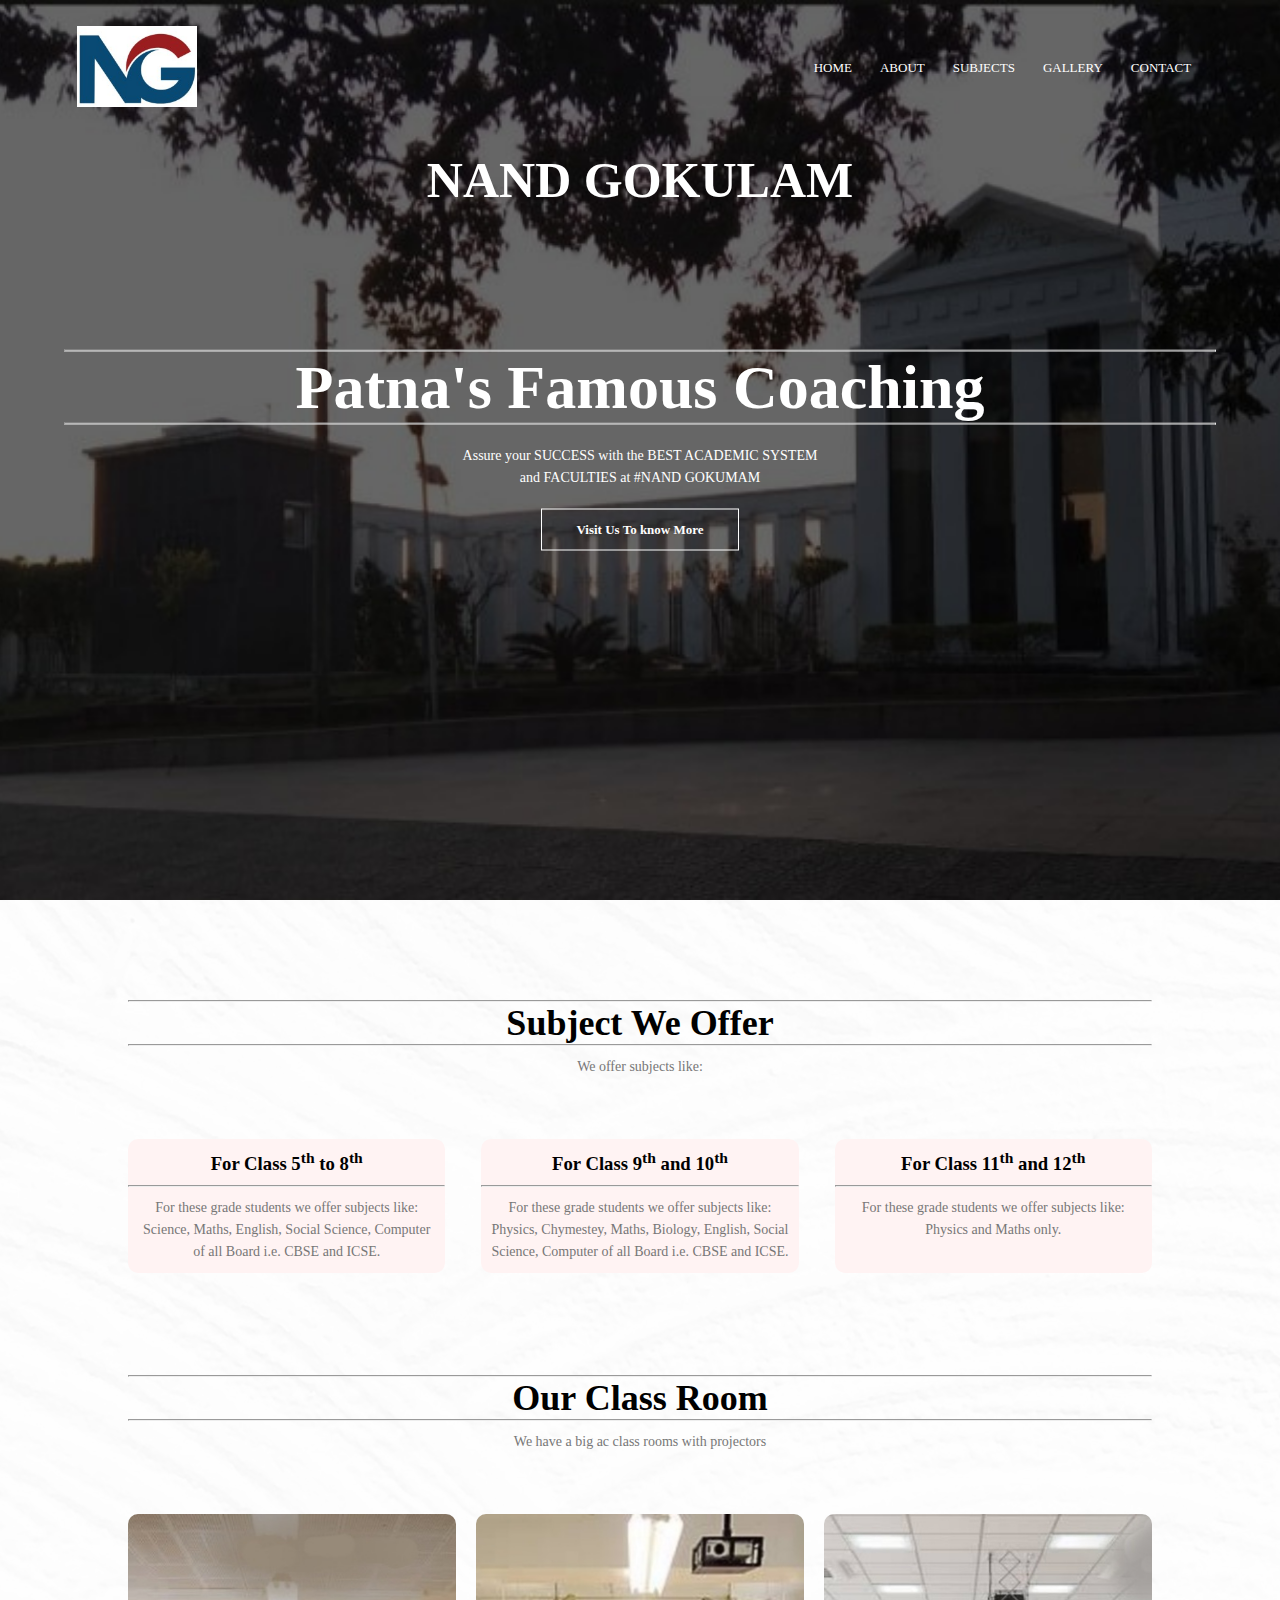
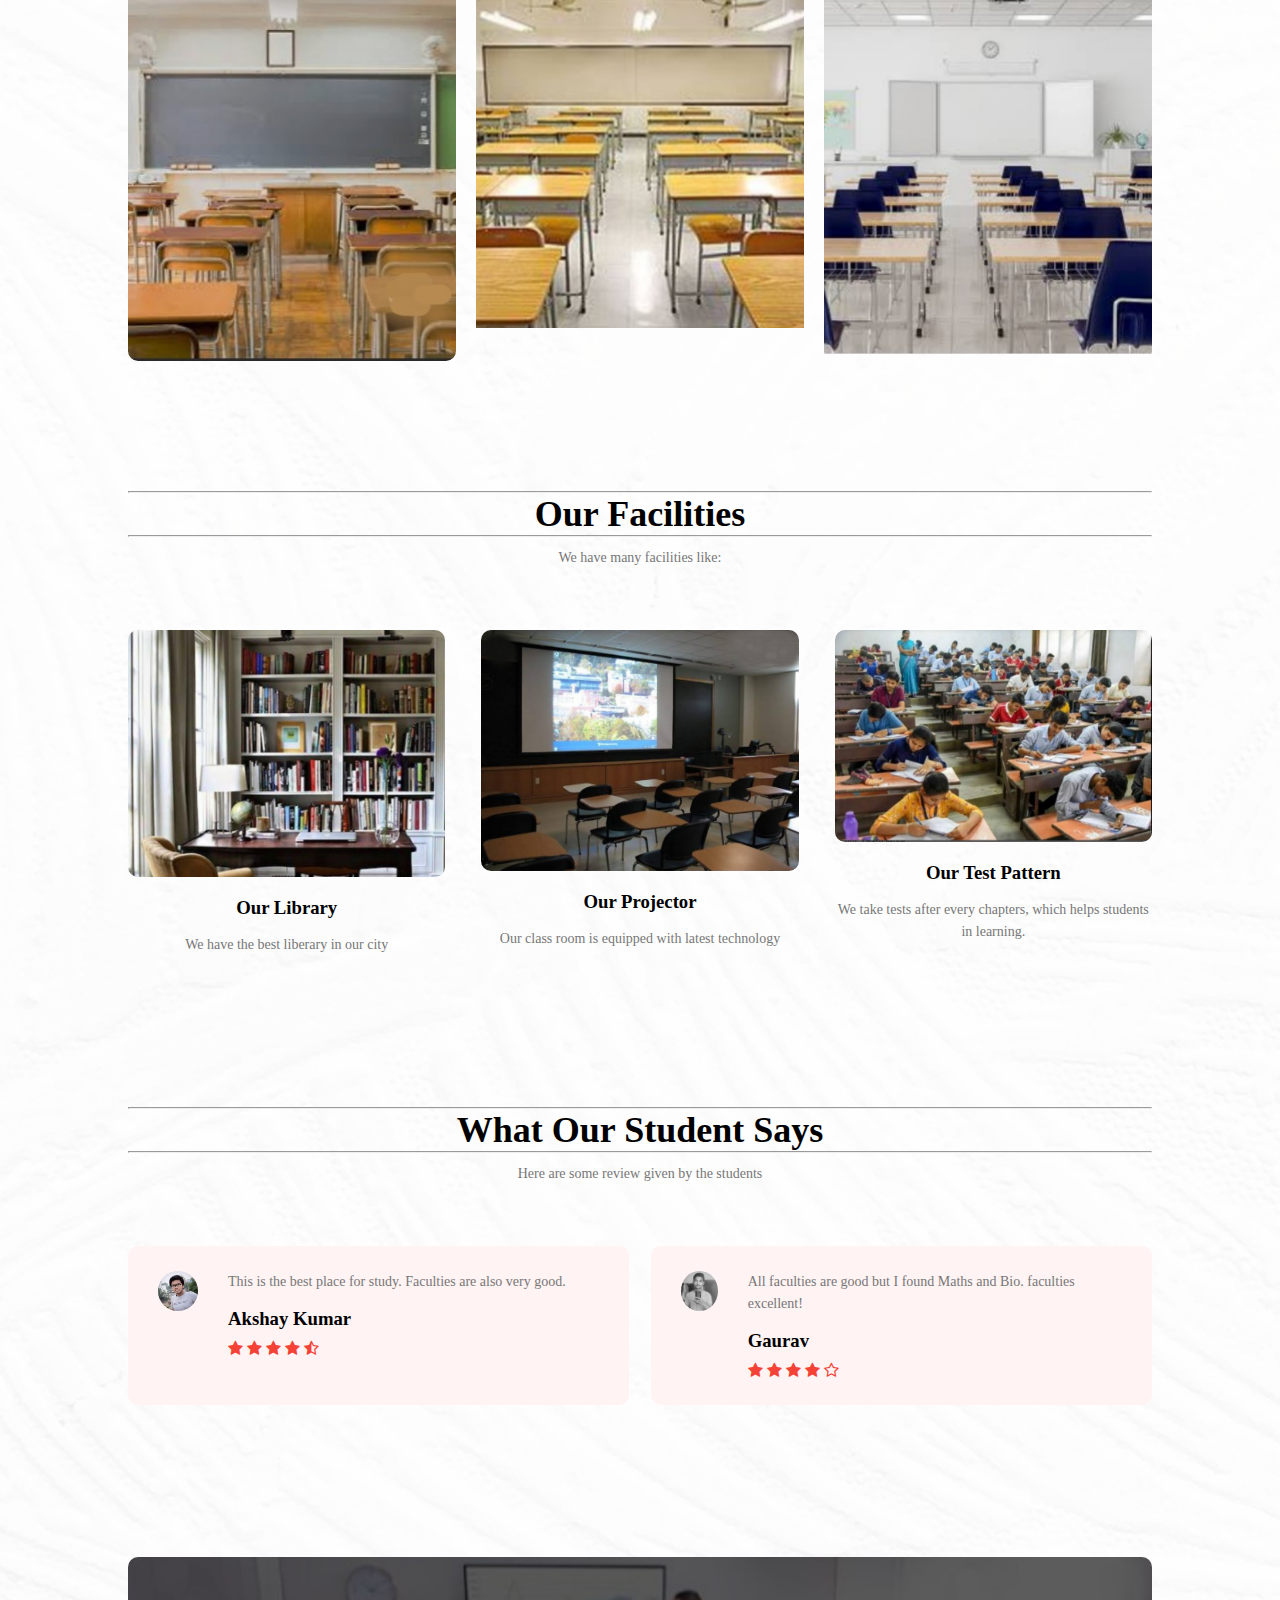
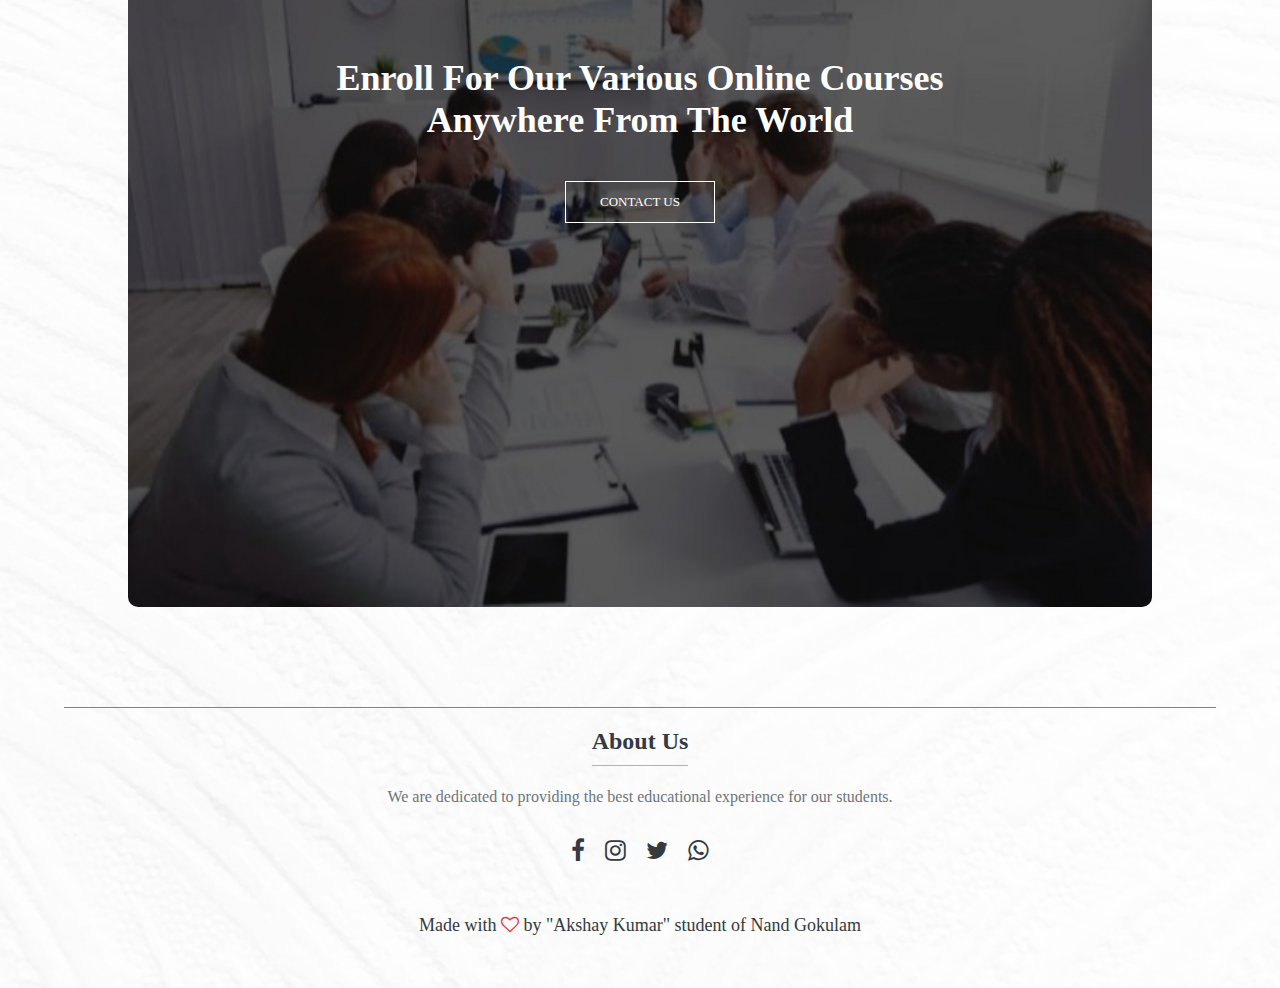
<file: index.html>
<!DOCTYPE html>
<html lang="en">
  <head>
    <meta name="viewport" content="width=device-width, initial-scale=1.0" />
    <title>Nand Gokulam Punpun</title>
    <link
      rel="stylesheet"
      href="https://stackpath.bootstrapcdn.com/font-awesome/4.7.0/css/font-awesome.min.css"
    />
    <link rel="stylesheet" type="text/css" href="style.css" />
  </head>

  <body>
    <section class="header">
      <nav>
        <a href="index.html"> <img src="resources/img/Nandgokulaam.jpg" /> </a>
        <div class="nav-links" id="navLinks">
          <i class="fa fa-times" onclick="hideMenu()"></i>
          <ul>
            <li><a href="index.html">HOME</a></li>
            <li><a href="about us.html">ABOUT</a></li>
            <li><a href="">SUBJECTS</a></li>
            <li><a href="gallery.html">GALLERY</a></li>
            <li><a href="contact.html">CONTACT</a></li>
          </ul>
        </div>
        <i class="fa fa-bars" onclick="showMenu()"></i>
      </nav>
      <h1 class="name">NAND GOKULAM</h1>
      <br />
      <div class="text-box">
        <header>
          <hr />
          <h1>Patna's Famous Coaching</h1>
          <hr />
        </header>
        <p>
          <b
            >Assure your SUCCESS with the BEST ACADEMIC SYSTEM <br />and
            FACULTIES at #NAND GOKUMAM
          </b>
        </p>
        <b> <a href="" class="hero-btn">Visit Us To know More</a> </b>
      </div>
    </section>

    <!----subjects---->
    <section class="subject">
      <header>
        <hr />
        <h1>Subject We Offer</h1>
        <hr />
      </header>
      <header>
        <p>We offer subjects like:</p>
      </header>

      <div class="row">
        <div class="subject-col">
          <h3>For Class 5<sup>th</sup> to 8<sup>th</sup></h3>
          <hr />
          <p>
            For these grade students we offer subjects like: Science, Maths,
            English, Social Science, Computer of all Board i.e. CBSE and ICSE.
          </p>
        </div>
        <div class="subject-col">
          <h3>For Class 9<sup>th</sup> and 10<sup>th</sup></h3>
          <hr />
          <p>
            For these grade students we offer subjects like: Physics, Chymestey,
            Maths, Biology, English, Social Science, Computer of all Board i.e.
            CBSE and ICSE.
          </p>
        </div>
        <div class="subject-col">
          <h3>For Class 11<sup>th</sup> and 12<sup>th</sup></h3>
          <hr />
          <p>
            For these grade students we offer subjects like: Physics and Maths
            only.
          </p>
        </div>
      </div>
    </section>
    <!----CLASS ROOM---->
    <section class="room">
      <header>
        <hr />
        <h1>Our Class Room</h1>
        <hr />
      </header>
      <header>
        <p>We have a big ac class rooms with projectors</p>
      </header>
      <div class="row">
        <div class="room-col">
          <img src="resources/img/class1.jpg" />
          <div class="layer">
            <h3>
              <hr />
              NAND GOKULAM CLASSES
              <hr />
            </h3>
          </div>
        </div>
        <div class="room-col">
          <img src="resources/img/class2.jpg" />
          <div class="layer">
            <h3>
              <hr />
              NAND GOKULAM CLASSES
              <hr />
            </h3>
          </div>
        </div>
        <div class="room-col">
          <img src="resources/img/class3.jpg" />
          <div class="layer">
            <h3>
              <hr />
              NAND GOKULAM CLASSES
              <hr />
            </h3>
          </div>
        </div>
      </div>
    </section>

    <!----Facilits---->
    <section class="facilities">
      <header>
        <hr />
        <h1>Our Facilities</h1>
        <hr />
      </header>
      <header>
        <p>We have many facilities like:</p>
      </header>
      <div class="row">
        <div class="facilities-col">
          <img src="resources/img/1library.jpg" />
          <h3>Our Library</h3>
          <p>We have the best liberary in our city</p>
        </div>
        <div class="facilities-col">
          <img src="resources/img/projector.jpg" />
          <h3>Our Projector</h3>
          <p>Our class room is equipped with latest technology</p>
        </div>
        <div class="facilities-col">
          <img src="resources/img/exam.jpg" />
          <h3>Our Test Pattern</h3>
          <p>
            We take tests after every chapters, which helps students in
            learning.
          </p>
        </div>
      </div>
    </section>
    <!----TESTIMONIAL----->
    <section class="testimonials">
      <header>
        <hr />
        <h1>What Our Student Says</h1>
        <hr />
      </header>
      <header>
        <p>Here are some review given by the students</p>
      </header>
      <div class="row">
        <div class="testimonials-col">
          <img src="resources/img/akshay.jpg" />
          <div>
            <p>
              This is the best place for study. Faculties are also very good.
            </p>
            <h3>Akshay Kumar</h3>
            <i class="fa fa-star"></i> <i class="fa fa-star"></i>
            <i class="fa fa-star"></i> <i class="fa fa-star"></i>
            <i class="fa fa-star-half-o"></i>
          </div>
        </div>
        <div class="testimonials-col">
          <img src="resources/img/gaurav.jpg" />
          <div>
            <p>
              All faculties are good but I found Maths and Bio. faculties
              excellent!
            </p>
            <h3>Gaurav</h3>
            <i class="fa fa-star"></i> <i class="fa fa-star"></i>
            <i class="fa fa-star"></i> <i class="fa fa-star"></i>
            <i class="fa fa-star-o"></i>
          </div>
        </div>
      </div>
    </section>
    <!----Call To Action---->
    <section class="cta">
      <h1>
        Enroll For Our Various Online Courses <br />Anywhere From The World
      </h1>
      <a href="" class="hero-btn"> CONTACT US</a>
    </section>

    <!----footer---->
    <section class="footer">
      <header>
        <h2>About Us</h2>
        <hr />
      </header>
      <p>
        We are dedicated to providing the best educational experience for our
        students.
      </p>
      <div class="icons">
        <ul>
          <li>
            <a href="https://www.facebook.com/profile.php?id=100018837005454">
              <i class="fa fa-4x fa-facebook"></i>
            </a>
          </li>
          <li>
            <a href="https://instagram.com/akshay_07_12?utm_medium=copy_link">
              <i class="fa fa-4x fa-instagram"></i>
            </a>
          </li>
          <li>
            <a href="#">
              <i class="fa fa-4x fa-twitter"></i>
            </a>
          </li>
          <li>
            <a href="https://wa.me/+917488337430">
              <i class="fa fa-4x fa-whatsapp"></i>
            </a>
          </li>
        </ul>
      </div>
      <hr />
      <p>
        <b
          >Made with <i class="fa fa-1.5x fa-heart-o"></i> by "Akshay Kumar"
          student of Nand Gokulam</b
        >
      </p>
      <hr />
    </section>

    <script>
      var navLinks = document.getElementById("navLinks");

      function showMenu() {
        navLinks.style.right = "0";
      }

      function hideMenu() {
        navLinks.style.right = "-200px";
      }
    </script>
  </body>
</html>
</file>
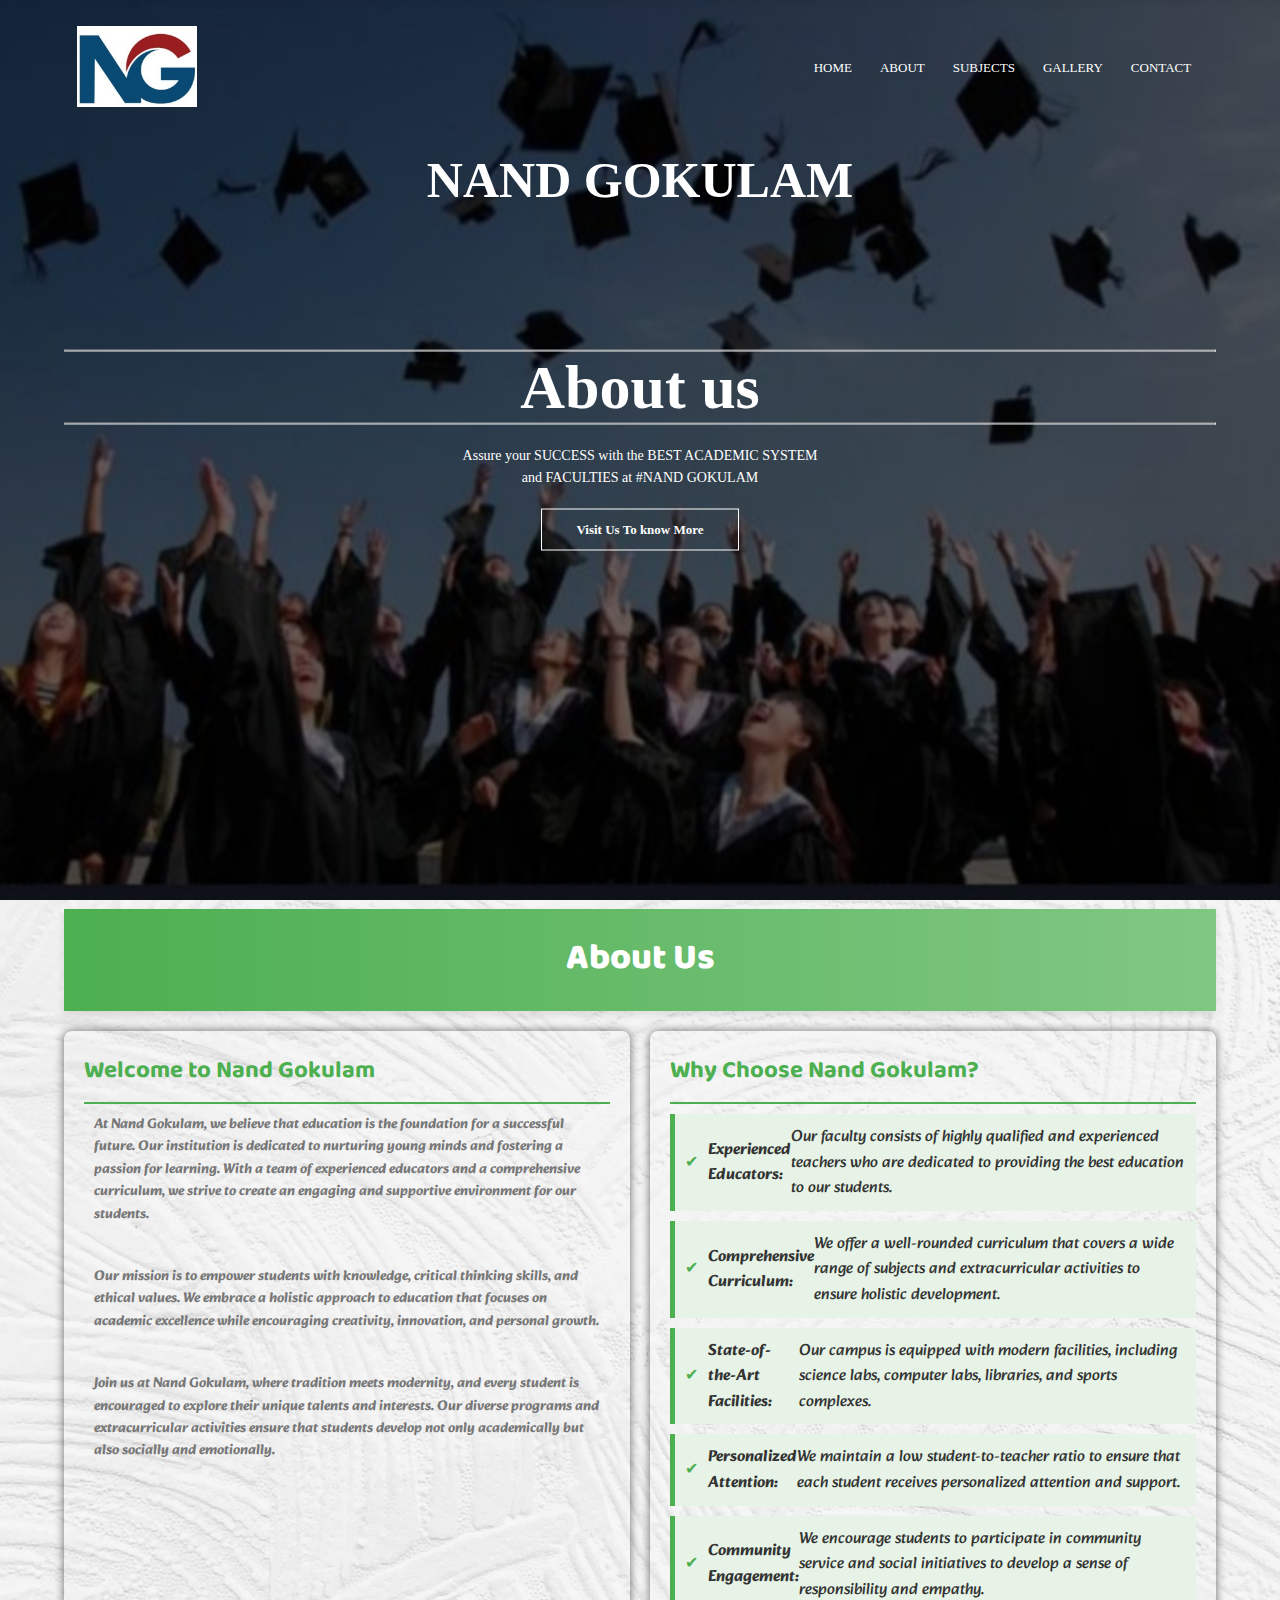
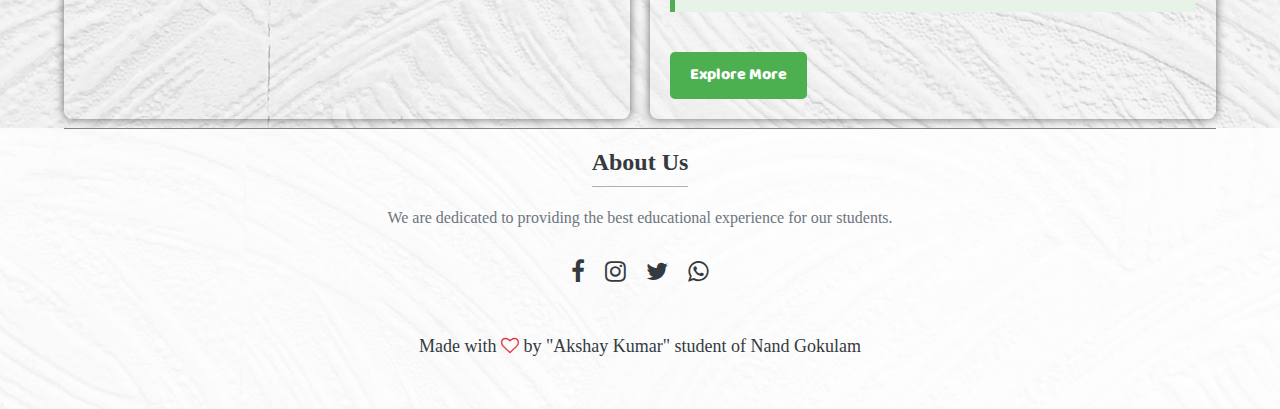
<file: about us.html>
<!DOCTYPE html>

<html>
  <head>
    <meta name="viewport" content="width=device-width, initial-scale=1.0" />

    <title>Nand Gokulam Punpun</title>

    <link rel="stylesheet" type="text/css" href="style.css" />
    <link rel="stylesheet" type="text/css" href="about.css" />
    <link
      rel="stylesheet"
      href="https://stackpath.bootstrapcdn.com/font-awesome/4.7.0/css/font-awesome.min.css"
    />
  </head>

  <body>
    <section class="sub-header">
      <nav>
        <a href="index.html">
          <img src="resources/img/Nandgokulaam.jpg" alt="Nand Gokulam Logo" />
        </a>
        <div class="nav-links" id="navLinks">
          <i class="fa fa-times" onclick="hideMenu()"></i>
          <ul>
            <li><a href="index.html">HOME</a></li>
            <li><a href="about us.html">ABOUT</a></li>
            <li><a href="">SUBJECTS</a></li>
            <li><a href="gallery.html">GALLERY</a></li>
            <li><a href="contact.html">CONTACT</a></li>
          </ul>
        </div>
        <i class="fa fa-bars" onclick="showMenu()"></i>
      </nav>
      <h1 class="name">NAND GOKULAM</h1>
      <div class="text-box">
        <header>
          <hr />
          <h1>About us</h1>
          <hr />
        </header>
        <p>
          <b
            >Assure your SUCCESS with the BEST ACADEMIC SYSTEM <br />
            and FACULTIES at #NAND GOKULAM</b
          >
        </p>
        <b><a href="index.html" class="hero-btn">Visit Us To know More</a></b>
      </div>
    </section>

    <!----about us page----->
    <section class="about-us">
      <div class="about-header">
        <h1>About Us</h1>
      </div>
      <div class="about-container">
        <div class="about-content">
          <h2>Welcome to Nand Gokulam</h2>
          <p>
            At Nand Gokulam, we believe that education is the foundation for a
            successful future. Our institution is dedicated to nurturing young
            minds and fostering a passion for learning. With a team of
            experienced educators and a comprehensive curriculum, we strive to
            create an engaging and supportive environment for our students.
          </p>
          <p>
            Our mission is to empower students with knowledge, critical thinking
            skills, and ethical values. We embrace a holistic approach to
            education that focuses on academic excellence while encouraging
            creativity, innovation, and personal growth.
          </p>
          <p>
            Join us at Nand Gokulam, where tradition meets modernity, and every
            student is encouraged to explore their unique talents and interests.
            Our diverse programs and extracurricular activities ensure that
            students develop not only academically but also socially and
            emotionally.
          </p>
        </div>
        <div class="about-why-choose">
          <h2>Why Choose Nand Gokulam?</h2>
          <ul>
            <li>
              <strong>Experienced Educators:</strong> Our faculty consists of
              highly qualified and experienced teachers who are dedicated to
              providing the best education to our students.
            </li>
            <li>
              <strong>Comprehensive Curriculum:</strong> We offer a well-rounded
              curriculum that covers a wide range of subjects and
              extracurricular activities to ensure holistic development.
            </li>
            <li>
              <strong>State-of-the-Art Facilities:</strong> Our campus is
              equipped with modern facilities, including science labs, computer
              labs, libraries, and sports complexes.
            </li>
            <li>
              <strong>Personalized Attention:</strong> We maintain a low
              student-to-teacher ratio to ensure that each student receives
              personalized attention and support.
            </li>
            <li>
              <strong>Community Engagement:</strong> We encourage students to
              participate in community service and social initiatives to develop
              a sense of responsibility and empathy.
            </li>
          </ul>
          <a href="/" class="about-explore-btn">Explore More</a>
        </div>
      </div>
    </section>

    <!----footer---->
    <section class="footer">
      <header>
        <h2>About Us</h2>
        <hr />
      </header>
      <p>
        We are dedicated to providing the best educational experience for our
        students.
      </p>
      <div class="icons">
        <ul>
          <li>
            <a href="https://www.facebook.com/profile.php?id=100018837005454">
              <i class="fa fa-4x fa-facebook"></i>
            </a>
          </li>
          <li>
            <a href="https://instagram.com/akshay_07_12?utm_medium=copy_link">
              <i class="fa fa-4x fa-instagram"></i>
            </a>
          </li>
          <li>
            <a href="#">
              <i class="fa fa-4x fa-twitter"></i>
            </a>
          </li>
          <li>
            <a href="https://wa.me/+917488337430">
              <i class="fa fa-4x fa-whatsapp"></i>
            </a>
          </li>
        </ul>
      </div>
      <hr />
      <p>
        <b
          >Made with <i class="fa fa-1.5x fa-heart-o"></i> by "Akshay Kumar"
          student of Nand Gokulam</b
        >
      </p>
      <hr />
    </section>
    <script>
      var navLinks = document.getElementById("navLinks");

      function showMenu() {
        navLinks.style.right = "0";
      }

      function hideMenu() {
        navLinks.style.right = "-200px";
      }
    </script>
  </body>
</html>
</file>
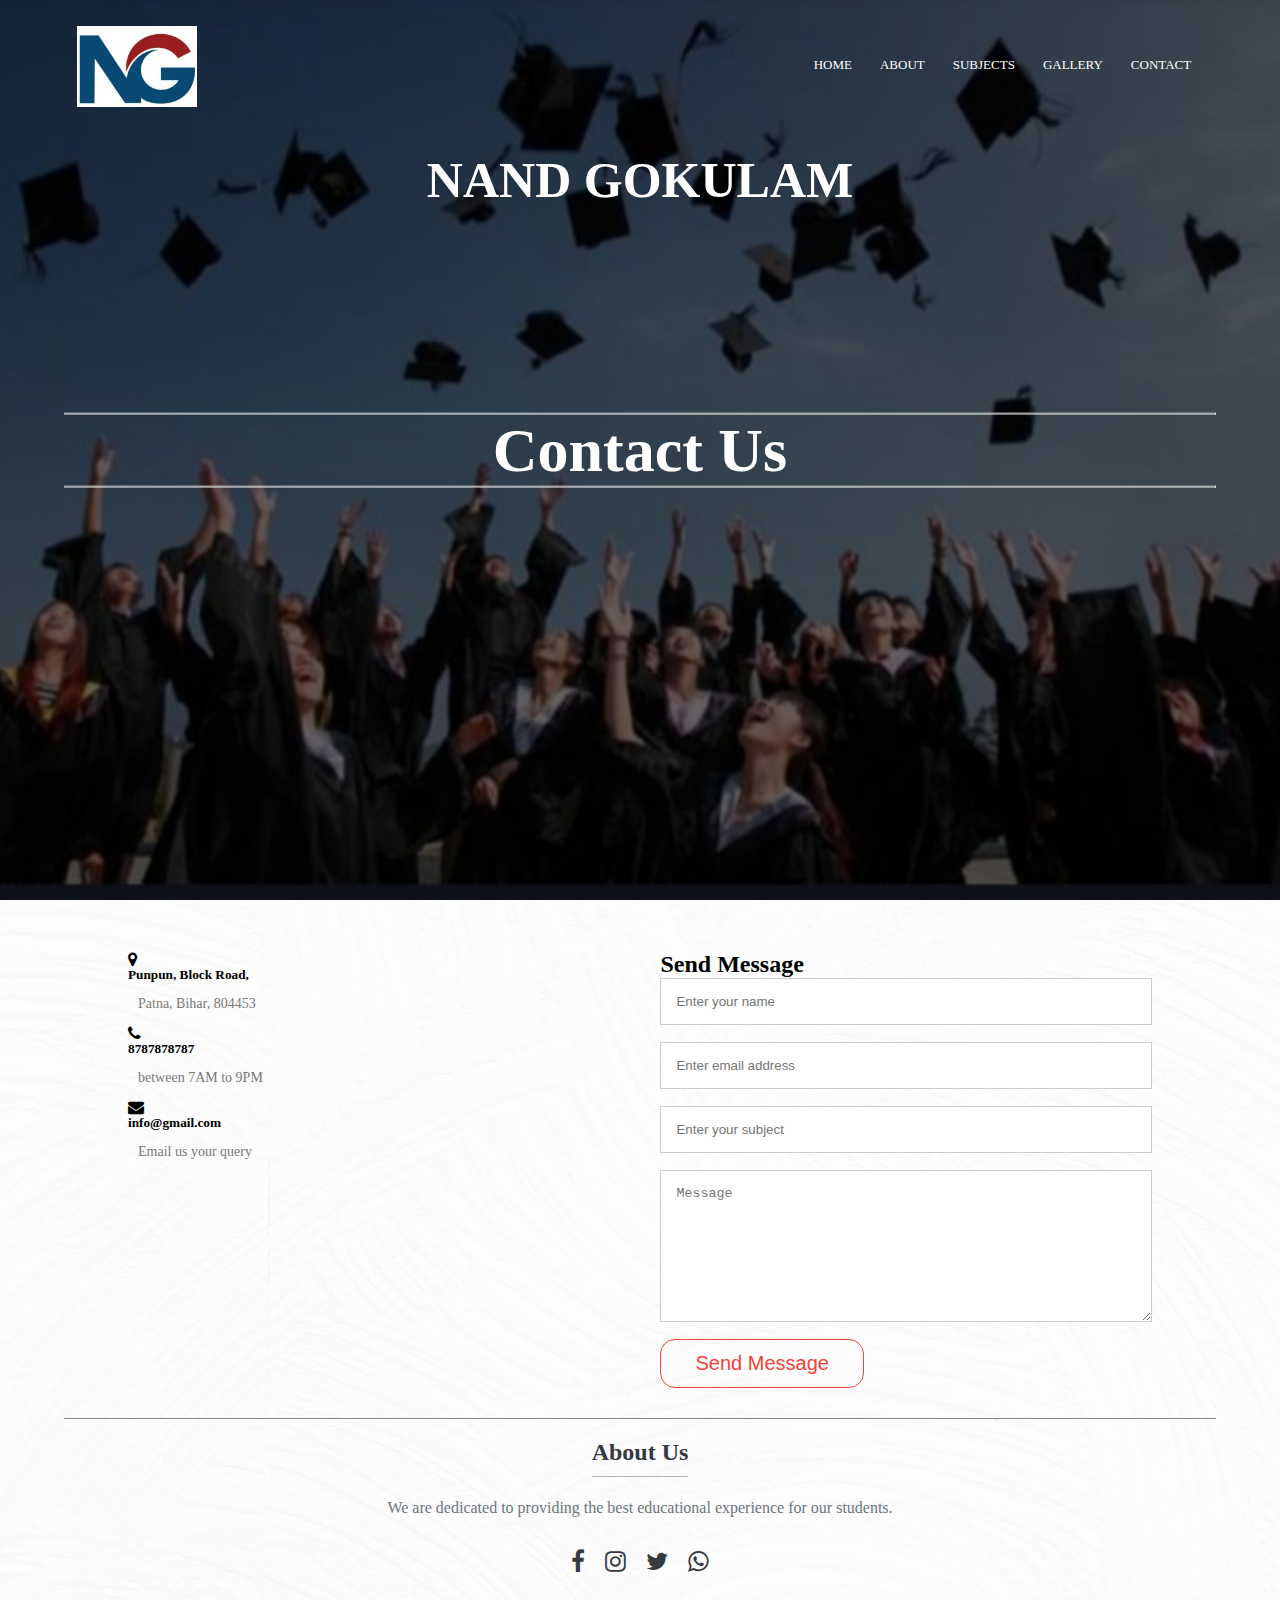
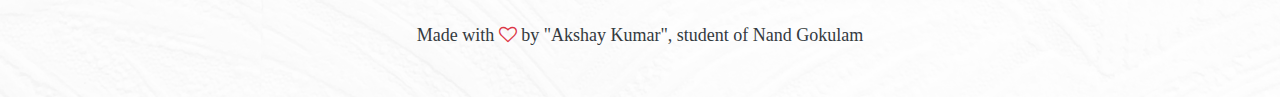
<file: contact.html>
<html>
  <head>
    <meta name="viewport" content="width=device-width, initial-scale=1.0" />
    <title>Nand Gokulam Punpun</title>
    <link rel="stylesheet" type="text/css" href="style.css" />
    <link
      rel="stylesheet"
      href="https://stackpath.bootstrapcdn.com/font-awesome/4.7.0/css/font-awesome.min.css"
    />
    <link rel="stylesheet" type="text/css" href="contact.css" />
  </head>

  <body>
    <section class="sub-header">
      <nav>
        <a href="index.html">
          <img src="resources/img/Nandgokulaam.jpg" alt="Nand Gokulam Logo" />
        </a>
        <div class="nav-links" id="navLinks">
          <i class="fa fa-times" onclick="hideMenu()"></i>
          <ul>
            <li><a href="index.html">HOME</a></li>
            <li><a href="about us.html">ABOUT</a></li>
            <li><a href="">SUBJECTS</a></li>
            <li><a href="gallery.html">GALLERY</a></li>
            <li><a href="contact.html">CONTACT</a></li>
          </ul>
        </div>
        <i class="fa fa-bars" onclick="showMenu()"></i>
      </nav>
      <h1 class="name">NAND GOKULAM</h1>
      <div class="text-box">
        <header>
          <hr />
          <h1>Contact Us</h1>
          <hr />
        </header>
      </div>
    </section>

    <!----Contact us---->
    <section class="contact-us">
      <div class="row">
          <div class="contact-col">
              <i class="fa fa-map-marker"></i>
              <span>
                  <h5>Punpun, Block Road,</h5>
                  <p>Patna, Bihar, 804453</p>
              </span>
              <i class="fa fa-phone"></i>
              <span>
                  <h5>8787878787</h5>
                  <p>between 7AM to 9PM</p>
              </span>
              <i class="fa fa-envelope"></i>
              <span>
                  <h5>info@gmail.com</h5>
                  <p>Email us your query</p>
              </span>
          </div>
          <div class="contact-col">
              <form action="/generate" method="post">
                  <h2>Send Message</h2>
                  <input type="text" name="name" placeholder="Enter your name" required />
                  <input type="email" name="email" placeholder="Enter email address" required />
                  <input type="text" name="subject" placeholder="Enter your subject" required />
                  <textarea rows="8" name="message" placeholder="Message" required></textarea>
                  <button type="submit" class="red-btn">Send Message</button>
              </form>
          </div>
      </div>
  </section>

    <!----footer---->
    <section class="footer">
      <header>
        <h2>About Us</h2>
        <hr />
      </header>
      <p>
        We are dedicated to providing the best educational experience for our
        students.
      </p>
      <div class="icons">
        <ul>
          <li>
            <a href="https://www.facebook.com/profile.php?id=100018837005454">
              <i class="fa fa-4x fa-facebook"></i>
            </a>
          </li>
          <li>
            <a href="https://instagram.com/akshay_07_12?utm_medium=copy_link">
              <i class="fa fa-4x fa-instagram"></i>
            </a>
          </li>
          <li>
            <a href="#">
              <i class="fa fa-4x fa-twitter"></i>
            </a>
          </li>
          <li>
            <a href="https://wa.me/+917488337430">
              <i class="fa fa-4x fa-whatsapp"></i>
            </a>
          </li>
        </ul>
      </div>
      <hr />
      <p>
        <b
          >Made with <i class="fa fa-1.5x fa-heart-o"></i> by "Akshay Kumar",
          student of Nand Gokulam</b
        >
      </p>
      <hr />
    </section>

    <script>
      var navLinks = document.getElementById("navLinks");

      function showMenu() {
        navLinks.style.right = "0";
      }

      function hideMenu() {
        navLinks.style.right = "-200px";
      }
    </script>
  </body>
</html>
</file>
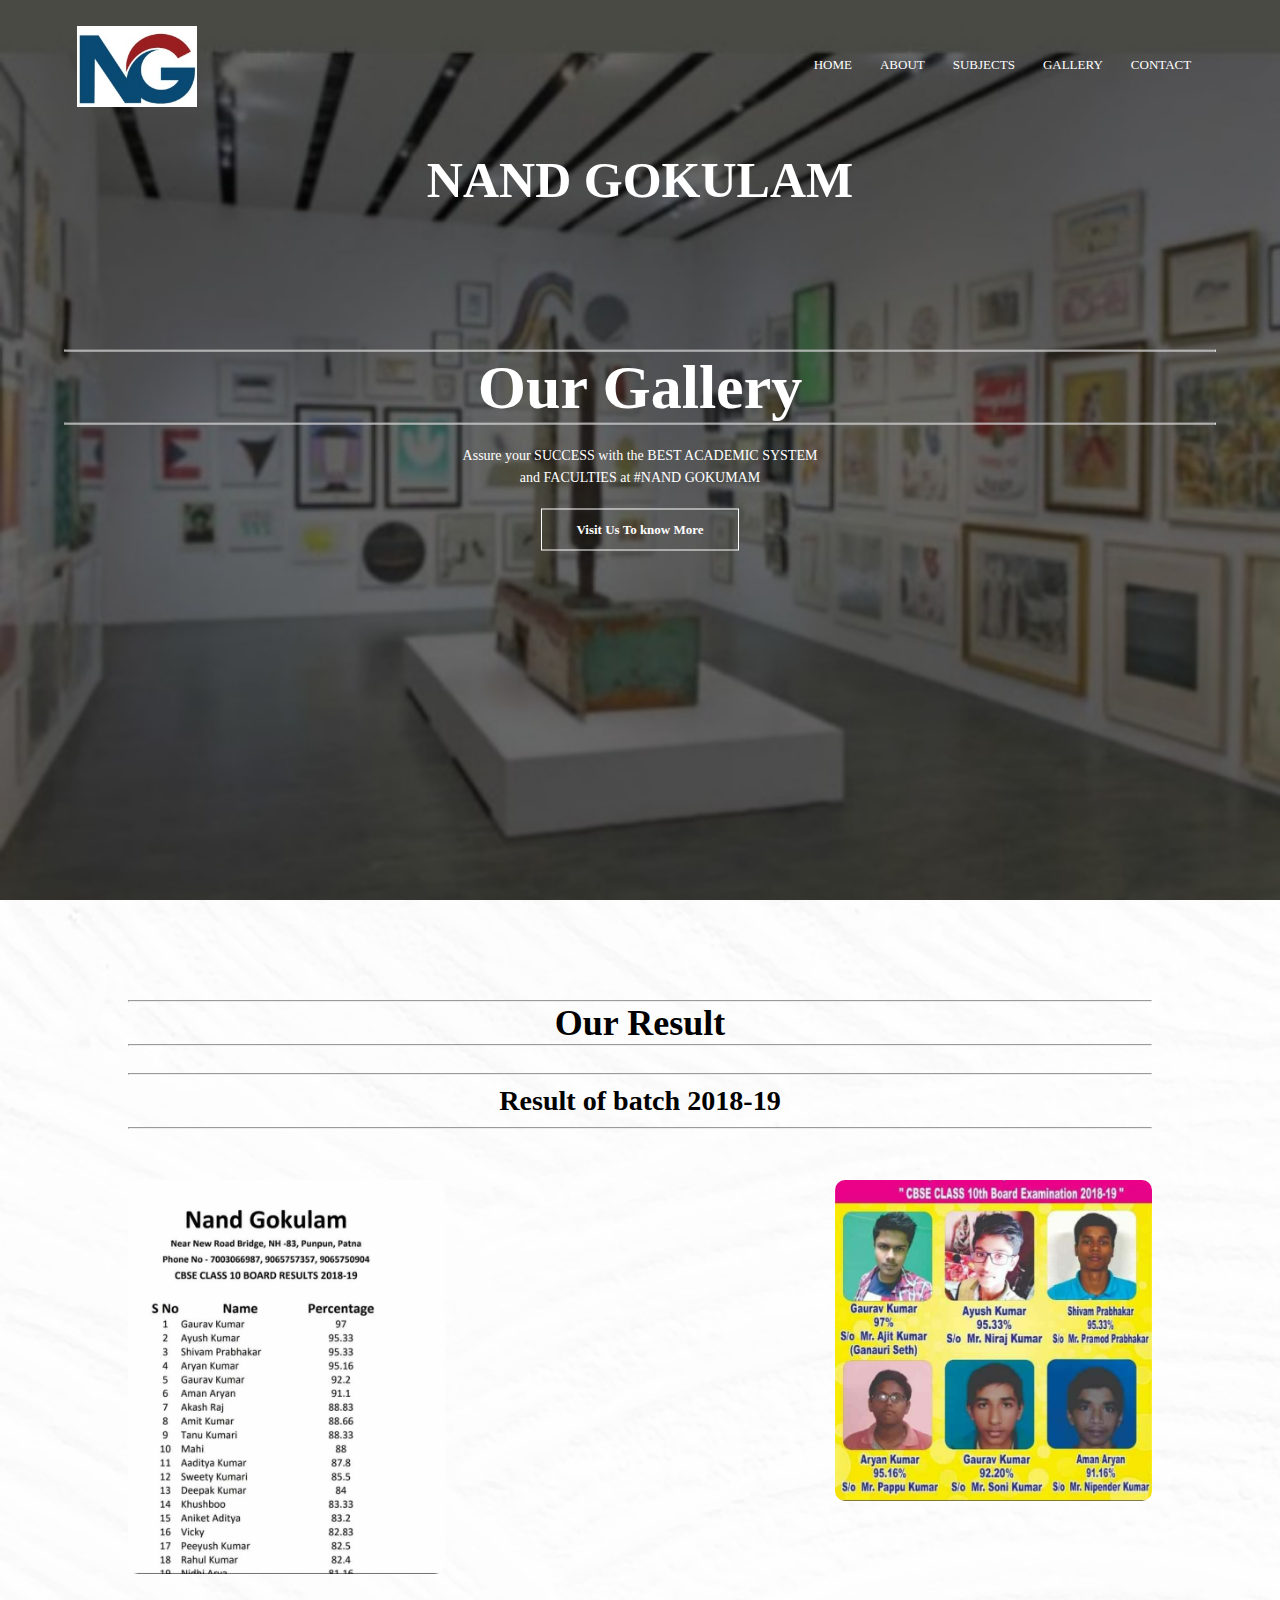
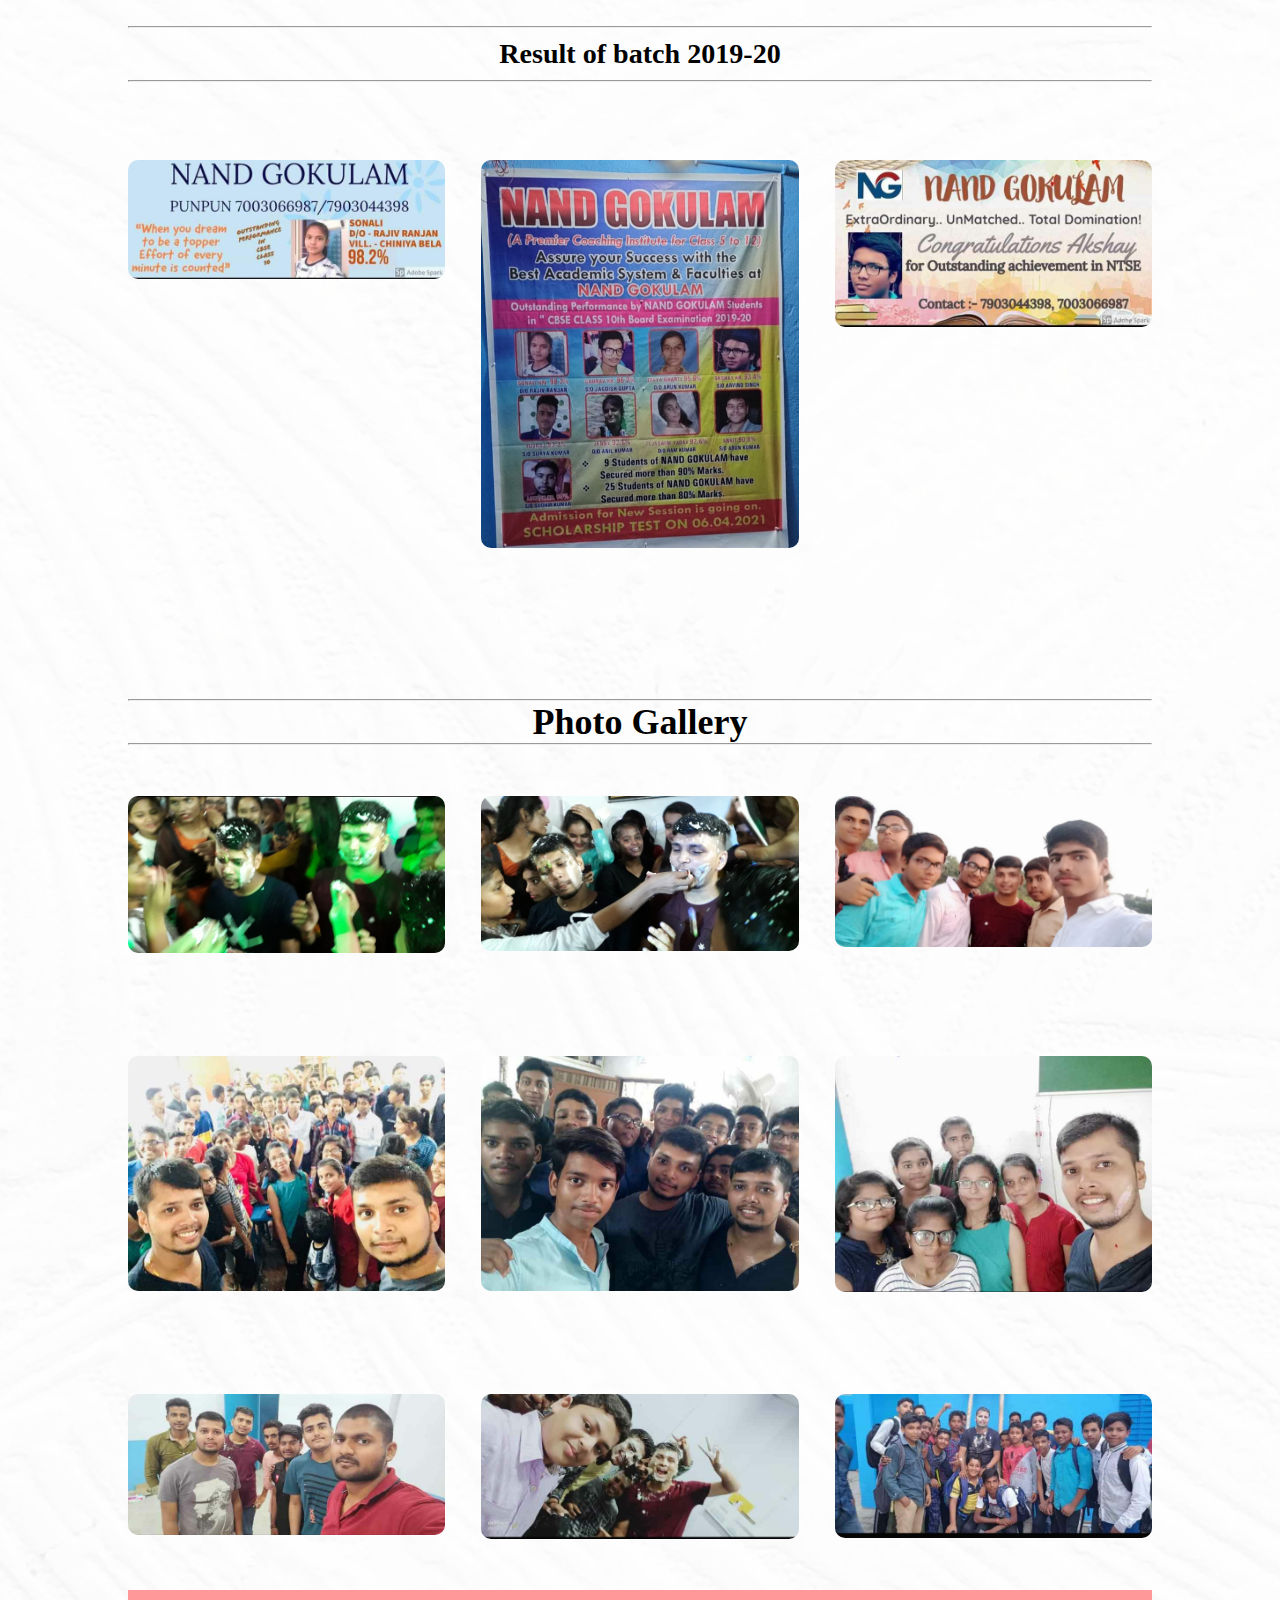
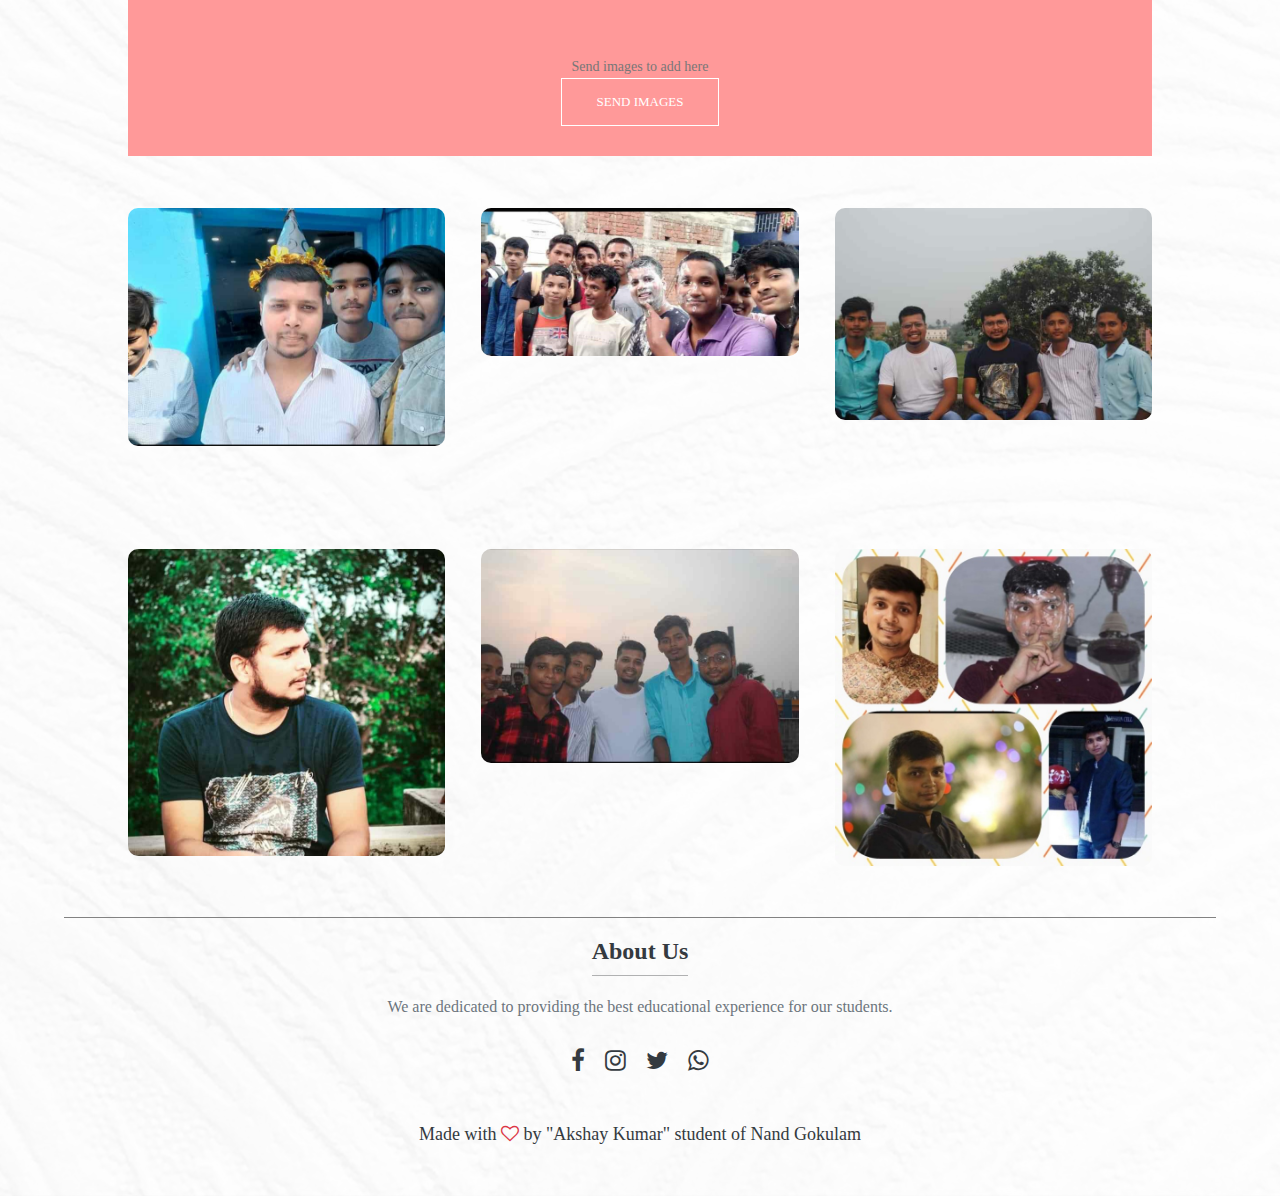
<file: gallery.html>
<html>
  <head>
    <meta
      name="viewport"
      content="with=device-width, initial
scale=1.0"
    />
    <title>Nand Gokulam Punpun</title>
    <link rel="stylesheet" type="text/css" href="style.css" />
    <link
      rel="stylesheet"
      href="https://stackpath.bootstrapcdn.com/font-awesome/4.7.0/css/font-awesome.min.css"
    />
    <link rel="stylesheet" type="text/css" href="gallery.css" />
    <link
      href="https://fonts.googleapis.com/css?family=Dokdo"
      rel=" stylesheet"
    />
  </head>

  <body>
    <section class="header-gallery">
      <nav>
        <a href="index.html"> <img src="resources/img/Nandgokulaam.jpg" /> </a>
        <div class="nav-links" id="navLinks">
          <i class="fa fa-times" onclick="hideMenu()"></i>
          <ul>
            <li><a href="index.html">HOME</a></li>
            <li><a href="about us.html">ABOUT</a></li>
            <li><a href="">SUBJECTS</a></li>
            <li><a href="gallery.html">GALLERY</a></li>
            <li><a href="contact.html">CONTACT</a></li>
          </ul>
        </div>
        <i class="fa fa-bars" onclick="showMenu()"></i>
      </nav>
      <h1 class="name">NAND GOKULAM</h1>
      <br />
      <div class="text-box">
        <header>
          <hr />
          <h1>Our Gallery</h1>
          <hr />
        </header>
        <p>
          <b
            >Assure your SUCCESS with the BEST ACADEMIC SYSTEM <br />and
            FACULTIES at #NAND GOKUMAM
          </b>
        </p>
        <b> <a href="" class="hero-btn">Visit Us To know More</a> </b>
      </div>
    </section>

    <!------gallery----->

    <section class="facilities">
      <header>
        <hr />
        <h1><b> Our Result</b></h1>
        <hr />
        <br />

        <hr />
        <h3>Result of batch 2018-19</h3>
        <hr />
      </header>
      <div class="row">
        <div class="facilities-col">
          <a href="result5.jpg"> <img src="resources/img/result5.jpg" /> </a>
        </div>

        <div class="facilities-col">
          <a href="result4.jpg"> <img src="resources/img/result4.jpg" /> </a>
        </div>
      </div>
      <header>
        <hr />
        <h3>Result of batch 2019-20</h3>
        <hr />
        <br />
      </header>
      <div class="row">
        <div class="facilities-col">
          <a href="result1.jpg"> <img src="resources/img/result1.jpg" /> </a>
        </div>

        <div class="facilities-col">
          <a href="result2.jpg"> <img src="resources/img/result2.jpg" /> </a>
        </div>

        <div class="facilities-col">
          <a href="result3.jpg"> <img src="resources/img/result3.jpg" /> </a>
        </div>
      </div>
    </section>

    <!------ <div class="gallery";>----->
    <section class="facilities">
      <header>
        <hr />
        <h1>Photo Gallery</h1>
      </header>
      <hr />

      <div class="row">
        <div class="facilities-col">
          <a href="pic15.jpg"> <img src="resources/img/pic15.jpg" /> </a>
        </div>

        <div class="facilities-col">
          <a href="pic2.jpg"> <img src="resources/img/pic2.jpg" /> </a>
        </div>

        <div class="facilities-col">
          <a href="pic3.jpg"> <img src="resources/img/pic3.jpg" /> </a>
        </div>
      </div>

      <div class="row">
        <div class="facilities-col">
          <a href="pic4.jpg"> <img src="resources/img/pic4.jpg" /> </a>
        </div>

        <div class="facilities-col">
          <a href="pic5.jpg"> <img src="resources/img/pic5.jpg" /> </a>
        </div>

        <div class="facilities-col">
          <a href="pic6.jpg"> <img src="resources/img/pic6.jpg" /> </a>
        </div>
      </div>

      <div class="row">
        <div class="facilities-col">
          <a href="pic7.jpg"> <img src="resources/img/pic7.jpg" /> </a>
        </div>

        <div class="facilities-col">
          <a href="pic8.jpg "> <img src="resources/img/pic8.jpg " /> </a>
        </div>

        <div class="facilities-col">
          <a href="pic9.jpg "> <img src="resources/img/pic9.jpg " /> </a>
        </div>
      </div>
      <section class="send-image">
        <br />
        <br /><b>
          <p>
            Send images to add here<br /><a
              href="mailto:akshayweb.07.12@gmail.com
          "
              class="hero-btn"
              class="button"
              >SEND IMAGES
            </a>
          </p>
        </b>
      </section>
      <div class="row">
        <div class="facilities-col">
          <a href="pic10.jpg "> <img src="resources/img/pic10.jpg " /> </a>
        </div>

        <div class="facilities-col">
          <a href="pic13.jpg "> <img src="resources/img/pic13.jpg " /> </a>
        </div>

        <div class="facilities-col">
          <a href="pic12.jpg "> <img src="resources/img/pic12.jpg " /> </a>
        </div>
      </div>

      <div class="row">
        <div class="facilities-col">
          <a href="pic11.jpg "> <img src="resources/img/pic11.jpg " /> </a>
        </div>

        <div class="facilities-col">
          <a href="pic14.jpg "> <img src="resources/img/pic14.jpg " /> </a>
        </div>

        <div class="facilities-col">
          <a href="pic1.jpg "> <img src="resources/img/pic1.jpg " /> </a>
        </div>
      </div>
    </section>

    <!----footer---->

    <section class="footer">
      <header>
        <h2>About Us</h2>
        <hr />
      </header>
      <p>
        We are dedicated to providing the best educational experience for our
        students.
      </p>
      <div class="icons">
        <ul>
          <li>
            <a href="https://www.facebook.com/profile.php?id=100018837005454">
              <i class="fa fa-4x fa-facebook"></i>
            </a>
          </li>
          <li>
            <a href="https://instagram.com/akshay_07_12?utm_medium=copy_link">
              <i class="fa fa-4x fa-instagram"></i>
            </a>
          </li>
          <li>
            <a href="#">
              <i class="fa fa-4x fa-twitter"></i>
            </a>
          </li>
          <li>
            <a href="https://wa.me/+917488337430">
              <i class="fa fa-4x fa-whatsapp"></i>
            </a>
          </li>
        </ul>
      </div>
      <hr />
      <p>
        <b
          >Made with <i class="fa fa-1.5x fa-heart-o"></i> by "Akshay Kumar"
          student of Nand Gokulam</b
        >
      </p>
      <hr />
    </section>

    <script>
      var navLinks = document.getElementById("navLinks");

      function showMenu() {
        navLinks.style.right = "0";
      }

      function hideMenu() {
        navLinks.style.right = "-200px";
      }
    </script>
  </body>
</html>
</file>
<file: style.css>
/*ADD ICON*/
* {
	margin: 0;
	padding: 0;

}

body {
	position: relative;
	/* overflow: hidden; */
}

body::before {
	content: "";
	position: absolute;
	min-width: 100%;
	min-height: 100%;
	background-image: url('resources/img/aboutBg.jpg');
	background-size: cover;
	background-position: center;
	background-repeat: no-repeat;
	opacity: 0.1;
	z-index: -10;

}

.header {
	min-height: 100vh;
	width: 100%;
	background-image: url("resources/img/Schol.jpg");
	background-position: center;
	background-size: cover;
	position: relative;
}

header {
	font-size: 24px;
	font-family: "Brush Script MT", cursive;
	text-align: center;
}

.name {
	width: 90%;
	color: #fff;
	position: absolute;
	top: 20%;
	left: 50%;
	transform: translate(-50%, -50%);
	text-align: center;
	font-size: 50px;
}

nav {
	display: flex;
	padding: 2% 6%;
	justify-content: space-between;
	align-items: center;
}

nav img {
	width: 120px;
}

.nav-links {
	flex: 1;
	text-align: right;
}

.nav-links ul li {
	list-style: none;
	display: inline-block;
	padding: 8px 12px;
	position: relative;
}

.nav-links ul li a {
	color: #fff;
	text-decoration: none;
	font-size: 13px;
}

.nav-links ul li::after {
	content: '';
	width: 0%;
	height: 2px;
	background: #f44336;
	display: block;
	margin: auto;
	transition: 0.5s;
}

.nav-links ul li:hover::after {
	width: 100%;
}

.text-box {
	width: 90%;
	color: #fff;
	position: absolute;
	top: 50%;
	left: 50%;
	transform: translate(-50%, -50%);
	text-align: center;
}

.text-box h1 {
	font-size: 62px;
}

.text-box p {
	margin: 10px 40px;
	font-size: 14px;
	color: #fff;
}

.hero-btn {
	display: inline-block;
	text-decoration: none;
	color: #fff;
	border: 1px solid #fff;
	padding: 12px 34px;
	font-size: 13px;
	background: transparent;
	position: relative;
	cursor: pointer;
}

.hero-btn:hover {
	border: 1px solid #f44336;
	background: #f44336;
	transition: 1s;
}

nav .fa {
	display: none;
}

@media(max-width: 700px) {
	.name {
		font-size:
			20px;
		position: absolute;
		top: 15%;
		left: 50%;
	}

	.text-box h1 {
		font-size: 20px;
	}

	.nav-links ul li {
		display: block;
	}

	.nav-links {
		position: absolute;
		background:
			#f44336;


		/* overflow: hidden;*/
		height: 100vh;
		width: 200px;
		top: 0;
		right: -200px;
		text-align: left;
		z-index: 2;
		transition: 1s;
	}

	nav .fa {
		display: block;
		color:
			#fff;
		margin: 10px;
		font-size: 22px;
		cursor: pointer;
	}

	.nav-links ul {
		padding: 30px;
	}
}

/*-----subjects-----*/
.subject {
	width: 80%;
	margin: auto;
	text-align: center;
	padding-top: 100px;
}

h1 {
	font-size: 36px;
	font-weight: 600;
}

p {
	color: #777;
	font-size: 14px;
	font-weight: 300;
	line-height: 22px;
	padding: 10px;
}

.row {
	margin-top: 5%;
	display: flex;
	justify-content: space-between;
}

.subject-col {
	flex-basis: 31%;
	background: #fff3f3;
	border-radius: 10px;
	margin-bottom: 5%;
	box-sizing: border-box;
	transition: 1s;
}

h3 {
	text-align: center;
	font-weight: 600;
	margin: 10px 0;
}

.subject-col:hover {
	box-shadow: 0 0 20px 0px rgba(0, 0, 0, 0, 2);
}

@media(max-width:700px) {
	.row {
		flex-direction: column;
	}
}


/*----CLASS ROOMS----*/
.room {
	width: 80%;
	margin: auto;
	text-align: center;
	padding-top: 50px;
}

.room-col {
	flex-basis: 32%;
	border-radius: 10px;
	margin-bottom: 30px;
	position: relative;
	overflow: hidden;
}

.room-col img {
	width: 100%;
	display: block;
}

.layer {
	background:
		transparent;
	height: 100%;
	width: 100%;
	position: absolute;
	top: 0;
	left: 0;
	transition: 0.5s
}

.layer:hover {
	background: re;
}

.layer h3 {
	width: 100%;
	font-weight: 500;
	color: #fff;
	font-size: 26px;
	bottom: 0;
	left: 50%;
	transform: translateX(-50%);
	position: absolute;
	opacity: 0;
	transition: 0.5s;
}

.layer:hover h3 {
	bottom: 49%;
	opacity: 1;
}

/*------FACILITIES-----*/
.facilities {
	width: 80%;
	margin: auto;
	text-align: center;
	padding-top: 100px;
}

.facilities-col {
	flex-basis: 31%;
	border-radius: 10px;
	margin-bottom: 5%;
	text-align: center;
}

.facilities-col img {
	width: 100%;
	border-radius: 10px;
}

.facilities-col p {
	padding: 0;
}

.facilities-col h3 {
	margin-top: 16px;
	margin-bottom: 15px;
	text-align: center;
}


/*-----testimonials-----*/
.testimonials {
	width: 80%;
	margin: auto;
	padding-top: 100px;
	text-align: center;
}

.testimonials-col {
	flex-basis: 44%;
	border-radius: 10px;
	margin-bottom: 5%;
	text-align: left;
	background: #fff3f3;
	padding: 25px;
	cursor: pointer;
	display: flex;
}

.testimonials-col img {
	height: 40px;
	margin-left: 5px;
	margin-right: 30px;
	border-radius: 50%;
}

.testimonials-col p {
	padding: 0;
}

.testimonials-col h3 {
	margin-top: 15px;
	text-align: left;
}

.testimonials-col .fa {
	color: #f44336;
}

@media(max-width: 700px) {
	.testimonials-col img {
		margin-left: 0px;
		margin-right: 15px;
	}
}

/*-----call to action----*/
.cta {
	margin: 100px auto;
	min-height: 50vh;
	width: 80%;
	background-image: url("resources/img/meeting.jpg");
	background-position: center;
	background-size: cover;
	border-radius: 10px;
	text-align: center;
	padding: 100px 0;
}

.cta h1 {
	color: #fff;
	margin-bottom: 40px;
	padding: 0;
}

@media(max-width:700px) {
	.cta h1 {
		font-size: 24px;
	}
}

/* margin: 100px auto; width: 80%; background-image:url("school.jpg") background-position:
center; background-size: cover; border-radius: 10px; text-align: center; padding:
100px 0; }
 

/*-----footer-----*/

.footer {
	/* background-color: cyan; */
	margin: 0 5vw;
	text-align: center;
	padding: 20px 0;
	border-top: 1px solid rgb(130, 130, 130);
	width: 90vw;
	/* position: relative; */
	display: flex;
	flex-direction: column;
	justify-content: center;
	align-items: center;
}



.footer header h2 {
	font-size: 24px;
	margin-bottom: 10px;
	color: #343a40;
}

.footer hr {
	border: 0;
	border-top: 1px solid rgb(176, 177, 178);
	margin: 10px 0;
}

.footer p {
	font-size: 16px;
	color: #6c757d;
}

.footer .icons ul {
	list-style: none;
	padding: 0;
	margin: 20px 0;
	display: flex;
	justify-content: center;
	gap: 20px;
	flex-wrap: wrap;
}

.footer .icons ul li {
	display: inline;
}

.footer .icons ul li a {
	color: #343a40;
	text-decoration: none;
	transition: color 0.3s;
}

.footer .icons ul li a:hover {
	color: #007bff;
}

.footer .icons ul li a i {
	font-size: 24px;
}

.footer p b {
	font-size: 18px;
	color: #343a40;
}

.footer p b i {
	color: #dc3545;
}

@media (max-width: 768px) {
	.footer header h2 {
		font-size: 20px;
	}

	.footer p {
		font-size: 14px;
	}

	.footer .icons ul {
		gap: 10px;
	}

	.footer .icons ul li a i {
		font-size: 20px;
	}

	.footer p b {
		font-size: 16px;
	}
}

@media (max-width: 480px) {
	.footer header h2 {
		font-size: 18px;
	}

	.footer p {
		font-size: 12px;
	}

	.footer .icons ul {
		flex-direction: column;
		gap: 5px;
	}

	.footer .icons ul li a i {
		font-size: 18px;
	}

	.footer p b {
		font-size: 14px;
	}
}

/*-----about us page-----*/
.sub-header {
	min-height: 100vh;
	width: 100%;
	background-image: url("resources/img/about1.jpg");
	background-position: center;
	background-size: cover;
	position: relative;
}

/*---------gallery page-----------*/
.header-gallery {
	min-height: 100vh;
	width: 100%;
	background-image: url("resources/img/gallery-background.jpg");
	background-position: center;
	background-size: cover;
	position: relative;
}


.gallery {
	margin: 10px 50px;
}

.gallery img {
	transition: 1s;
	padding: 15px;
	width: 200px;
	height: 250px;
}

.gallery img:hover {
	filter: grayscale(100%);
	transform: scale(1.1);
}
</file>
<file: about.css>
@import url('https://fonts.googleapis.com/css2?family=Alkatra:wght@400..700&family=Baloo+Bhaijaan+2:wght@400..800&family=Pacifico&display=swap');


.about-us {

    color: #333;
    margin: 0;
    padding: 1vh 0;
    display: flex;
    flex-direction: column;
    justify-content: center;
    align-items: center;
    position: relative;
    overflow: hidden;
}

.about-us::before {
    content: "";
    position: absolute;
    width: 100%;
    height: 100%;
    background-image: url('resources/img/aboutBg.jpg');
    background-size: cover;
    background-position: center;
    background-repeat: no-repeat;
    opacity: 0.5;
    z-index: -10;

}

.about-header {
    background: linear-gradient(90deg, #4CAF50, #81C784);
    color: white;
    padding: 20px;
    text-align: center;
    box-shadow: 0 4px 8px rgba(0, 0, 0, 0.1);
    margin-bottom: 20px;
    padding: 20px;
    width: 90vw;
    box-sizing: border-box;

}

.about-header h1 {
    margin: 0;
    font-family: "Baloo Bhaijaan 2", sans-serif;
    font-optical-sizing: auto;
    font-weight: 800;
    font-style: normal;
}

.about-container {
    display: flex;
    justify-content: space-between;
    max-width: 90vw;
    margin: 0 auto;
    /* padding: 20px; */
}

.about-content,
.about-why-choose {
    /* background-color: white; */
    padding: 20px;
    box-shadow: 0 0 10px rgba(0, 0, 0, 0.57);
    border-radius: 8px;
    flex: 1;
    font-family: "Baloo Bhaijaan 2", sans-serif;
    font-optical-sizing: auto;
    font-weight: 800;
    font-style: normal;
}

.about-why-choose {
    margin-left: 20px;
}

.about-content h2,
.about-why-choose h2 {
    color: #4CAF50;
    border-bottom: 2px solid #4CAF50;
    padding-bottom: 10px;
}

.about-content p,
.about-why-choose ul {
    line-height: 1.6;
    margin-bottom: 20px;

}

.about-content p {
    font-family: "Alkatra", system-ui;
    font-optical-sizing: auto;
    font-weight: 700;
    font-style: normal;
}

.about-why-choose ul {
    list-style-type: none;
    padding: 0;
}

.about-why-choose ul li {
    background-color: #e7f3e7;
    margin: 10px 0;
    padding: 10px;
    border-left: 5px solid #4CAF50;
    display: flex;
    align-items: center;
    font-family: "Alkatra", system-ui;
    font-optical-sizing: auto;
    font-weight: 400;
    font-style: normal;
}

.about-why-choose ul li strong {
    font-family: "Alkatra", system-ui;
    font-optical-sizing: auto;
    font-weight: 700;
    font-style: normal;
}

.about-why-choose ul li::before {
    content: '✔';
    color: #4CAF50;
    margin-right: 10px;
}

.about-explore-btn {
    display: inline-block;
    margin-top: 20px;
    padding: 10px 20px;
    background-color: #4CAF50;
    color: white;
    text-decoration: none;
    border-radius: 5px;
    transition: background-color 0.3s;
}

.about-explore-btn:hover {
    background-color: #45a049;
}


@media (max-width: 768px) {
    .about-container {
        flex-direction: column;
    }

    .about-why-choose {
        margin-left: 0;
        margin-top: 20px;
    }
}
</file>
<file: contact.css>
.red-btn {
	display: inline-block;
	text-decoration: none;
	color: #f44336;
	border: 1px solid #f44336;
	border-radius: 15px;
	padding: 12px 34px;
	font-size: 20px;
	background: transparent;
	position: relative;
	cursor: pointer;
}

.red-btn:hover {
	border: 5px solid black;
	color: #fff;
	background: #f44336;
	transition: 1s;
}

.contact-us {
	width: 80%;
	margin: auto;
}

.contact-col {
	flex-basis: 48%;
	margin-bottom: 30px;
}

.contact-col div {
	display: flex;
	align-items: center;
	margin-bottom: 40px;
}

.contact-col div .fa {
	font-size: 28px;
	color: #f44336;
	margin: 10px;
	margin-right: 30px;
}

.contact-col div p {
	padding: 0;
}

.contact-col div h5 {
	font-size: 20px;
	margin-bottom: 5px;
	color: #555;
	font-weight: 400;
}

.contact-col input {
	width: 100%;
	padding: 15px;
	margin-bottom: 17px;
	outline: none;
	border: 1px solid #ccc;
}

.contact-col textarea {
	width: 100%;
	padding: 15px;
	margin-bottom: 17px;
	outline: none;
	border: 1px solid #ccc;
}
</file>
<file: gallery.css>
header {
	font-size: 24px;
	font-family: "Brush Script MT", cursive;
	text-align: center;
}



img {
	width: 100%;
}



.send-image {
	background-color: #ff9999;
	padding-top: 20px;
	width: 100%;
	margin: auto;
	text-align: center;
	color: #fff;
	padding-bottom: 20px;
}

img:hover {
	transform: scale(1.5);
	transition: 0.5s transform;
}

.facilitie {
	width: 80%;
	margin: auto;
	text-align: center;
	padding-top: 100px;
}

.facilitie-col {
	flex-basis: 31%;
	border-radius: 10px;
	margin-bottom: 5%;
	text-align: center;
}

.facilitie-col img {
	width: 100%;
	border-radius: 10px;
}

.facilitie-col p {
	padding: 0;
}

.facilitie-col h3 {
	margin-top: 16px;
	margin-bottom: 15px;
	text-align: center;
}
</file>
